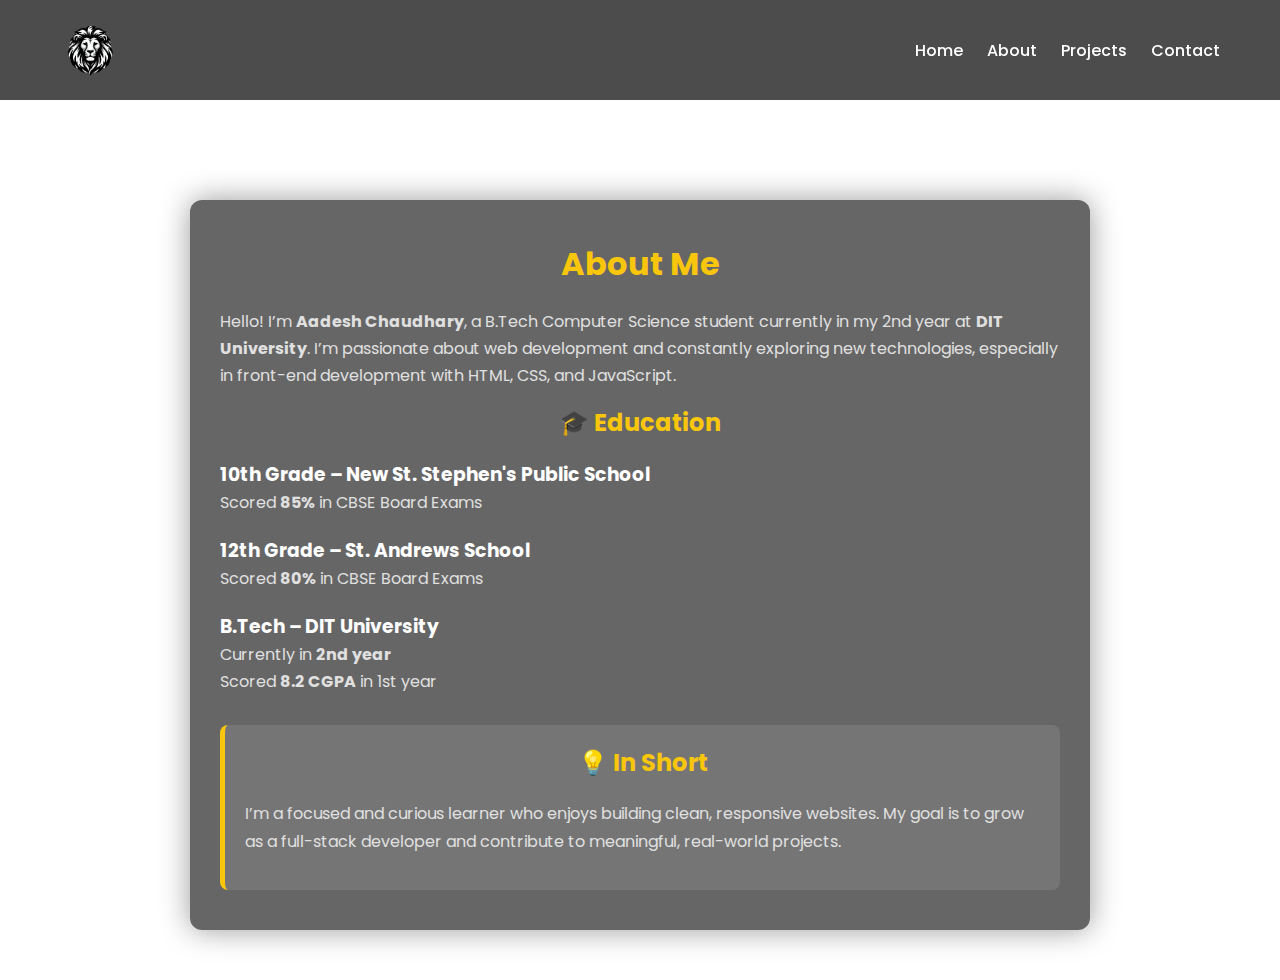
<file: About.html>
<!DOCTYPE html>
<html lang="en">
<head>
  <meta charset="UTF-8" />
  <meta name="viewport" content="width=device-width, initial-scale=1.0" />
  <title>About Me - Aadesh Chaudhary</title>

  <!-- Google Fonts: Poppins -->
  <link href="https://fonts.googleapis.com/css2?family=Poppins:wght@400;600&display=swap" rel="stylesheet" />

    <style>
  /* Reset and Font */
* {
  margin: 0;
  padding: 0;
  box-sizing: border-box;
  font-family: 'Poppins', sans-serif;
}

/* Background and Text */
body {
  background: url("https://img.freepik.com/free-photo/beautiful-shot-snowy-mountain-sunset_181624-37878.jpg?semt=ais_items_boosted&w=740") no-repeat center center fixed;
  background-size: cover;
  color: white;
}

/* Sticky Header (Same as Home) */
header {
  background-color: rgba(0, 0, 0, 0.7);
  display: flex;
  justify-content: space-between;
  align-items: center;
  padding: 20px 60px;
  position: sticky;
  top: 0;
  z-index: 1000;
}

header img {
  border-radius: 80px;
}

header a {
  color: white;
  margin-left: 20px;
  text-decoration: none;
  font-weight: 500;
}

header a:hover {
  color: #f9c60e;
}

/* Main About Container */
.container {
  max-width: 900px;
  margin: 100px auto 50px auto;
  padding: 40px 30px;
  background-color: rgba(0, 0, 0, 0.6); /* Overlay for readability */
  border-radius: 12px;
  box-shadow: 0 0 30px rgba(0, 0, 0, 0.4);
}

h1, h2 {
  text-align: center;
  margin-bottom: 20px;
  color: #f9c60e;
}

.education h3 {
  margin-top: 20px;
  color: #ffffff;
}

p {
  font-size: 16px;
  line-height: 1.7;
  margin-bottom: 15px;
  color: #e0e0e0;
}

.short {
  margin-top: 30px;
  background-color: rgba(255, 255, 255, 0.1);
  padding: 20px;
  border-left: 5px solid #f9c60e;
  border-radius: 8px;
}
</style>
</head>
<body>
    <header>
  <img src="logo.png" alt="Logo" height="60">
  <nav>
    <a href="index.html">Home</a>
    <a href="about.html">About</a>
    <a href="projects.html">Projects</a>
    <a href="Contact.html">Contact</a>
  </nav>
</header>

  <div class="container">
    <h1>About Me</h1>
    <p>Hello! I’m <strong>Aadesh Chaudhary</strong>, a B.Tech Computer Science student currently in my 2nd year at <strong>DIT University</strong>. I’m passionate about web development and constantly exploring new technologies, especially in front-end development with HTML, CSS, and JavaScript.</p>

    <div class="education">
      <h2>🎓 Education</h2>
      <h3>10th Grade – New St. Stephen's Public School</h3>
      <p>Scored <strong>85%</strong> in CBSE Board Exams</p>

      <h3>12th Grade – St. Andrews School</h3>
      <p>Scored <strong>80%</strong> in CBSE Board Exams</p>

      <h3>B.Tech – DIT University</h3>
      <p>Currently in <strong>2nd year</strong><br />
      Scored <strong>8.2 CGPA</strong> in 1st year</p>
    </div>

    <div class="short">
      <h2>💡 In Short</h2>
      <p>I’m a focused and curious learner who enjoys building clean, responsive websites. My goal is to grow as a full-stack developer and contribute to meaningful, real-world projects.</p>
    </div>
  </div>
</body>
</html>
</file>
